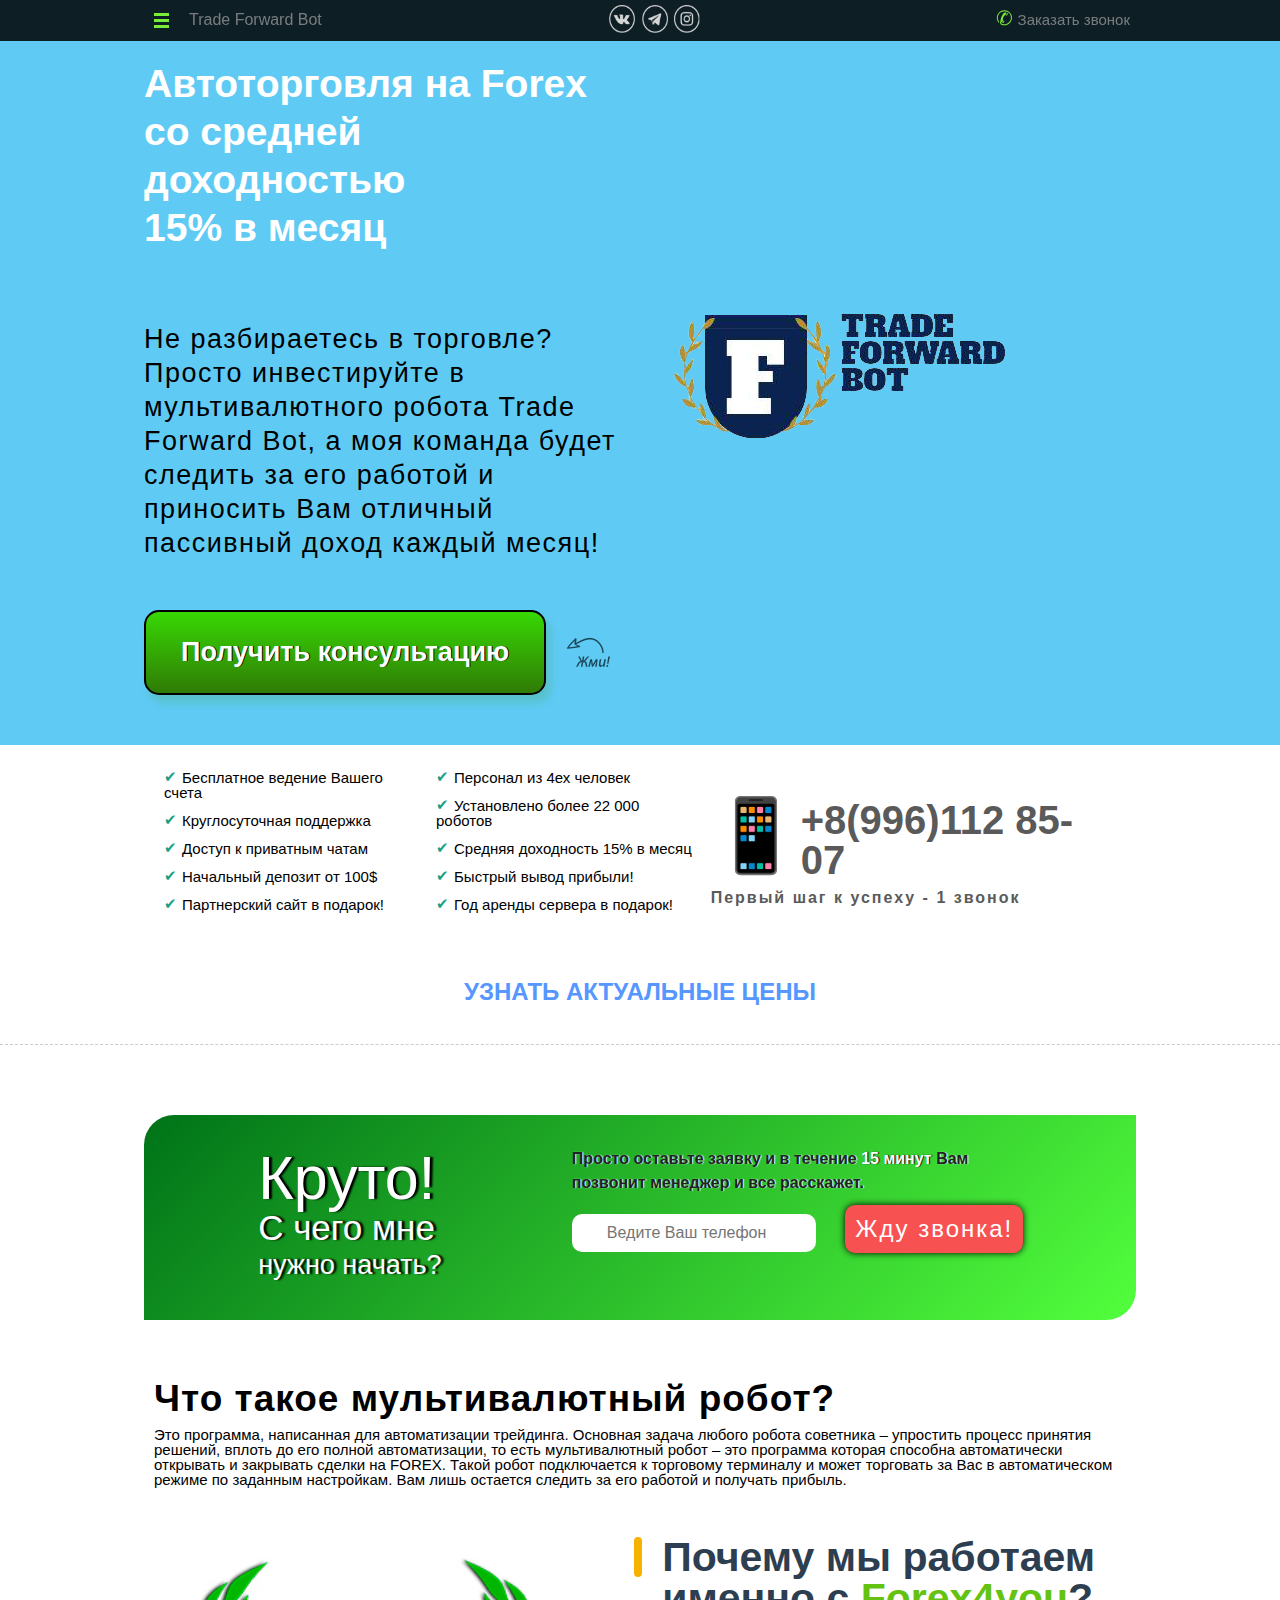
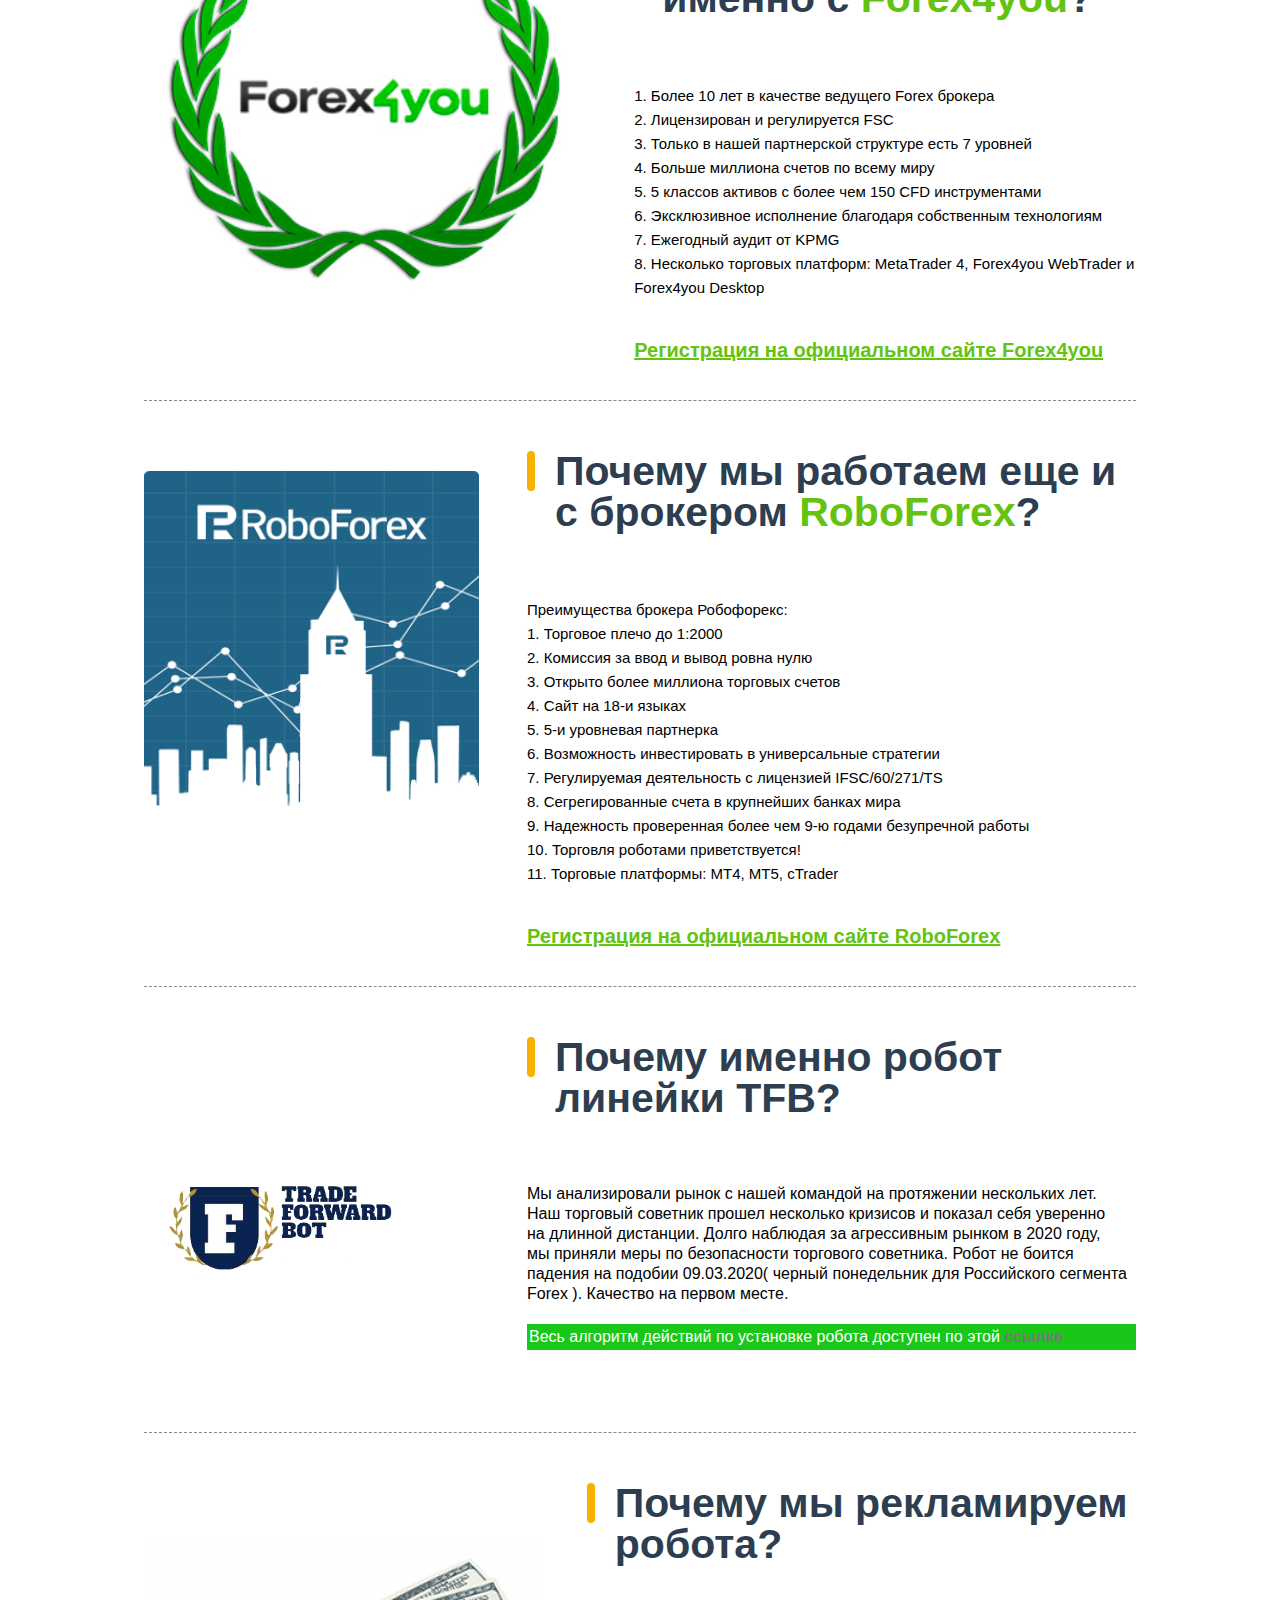
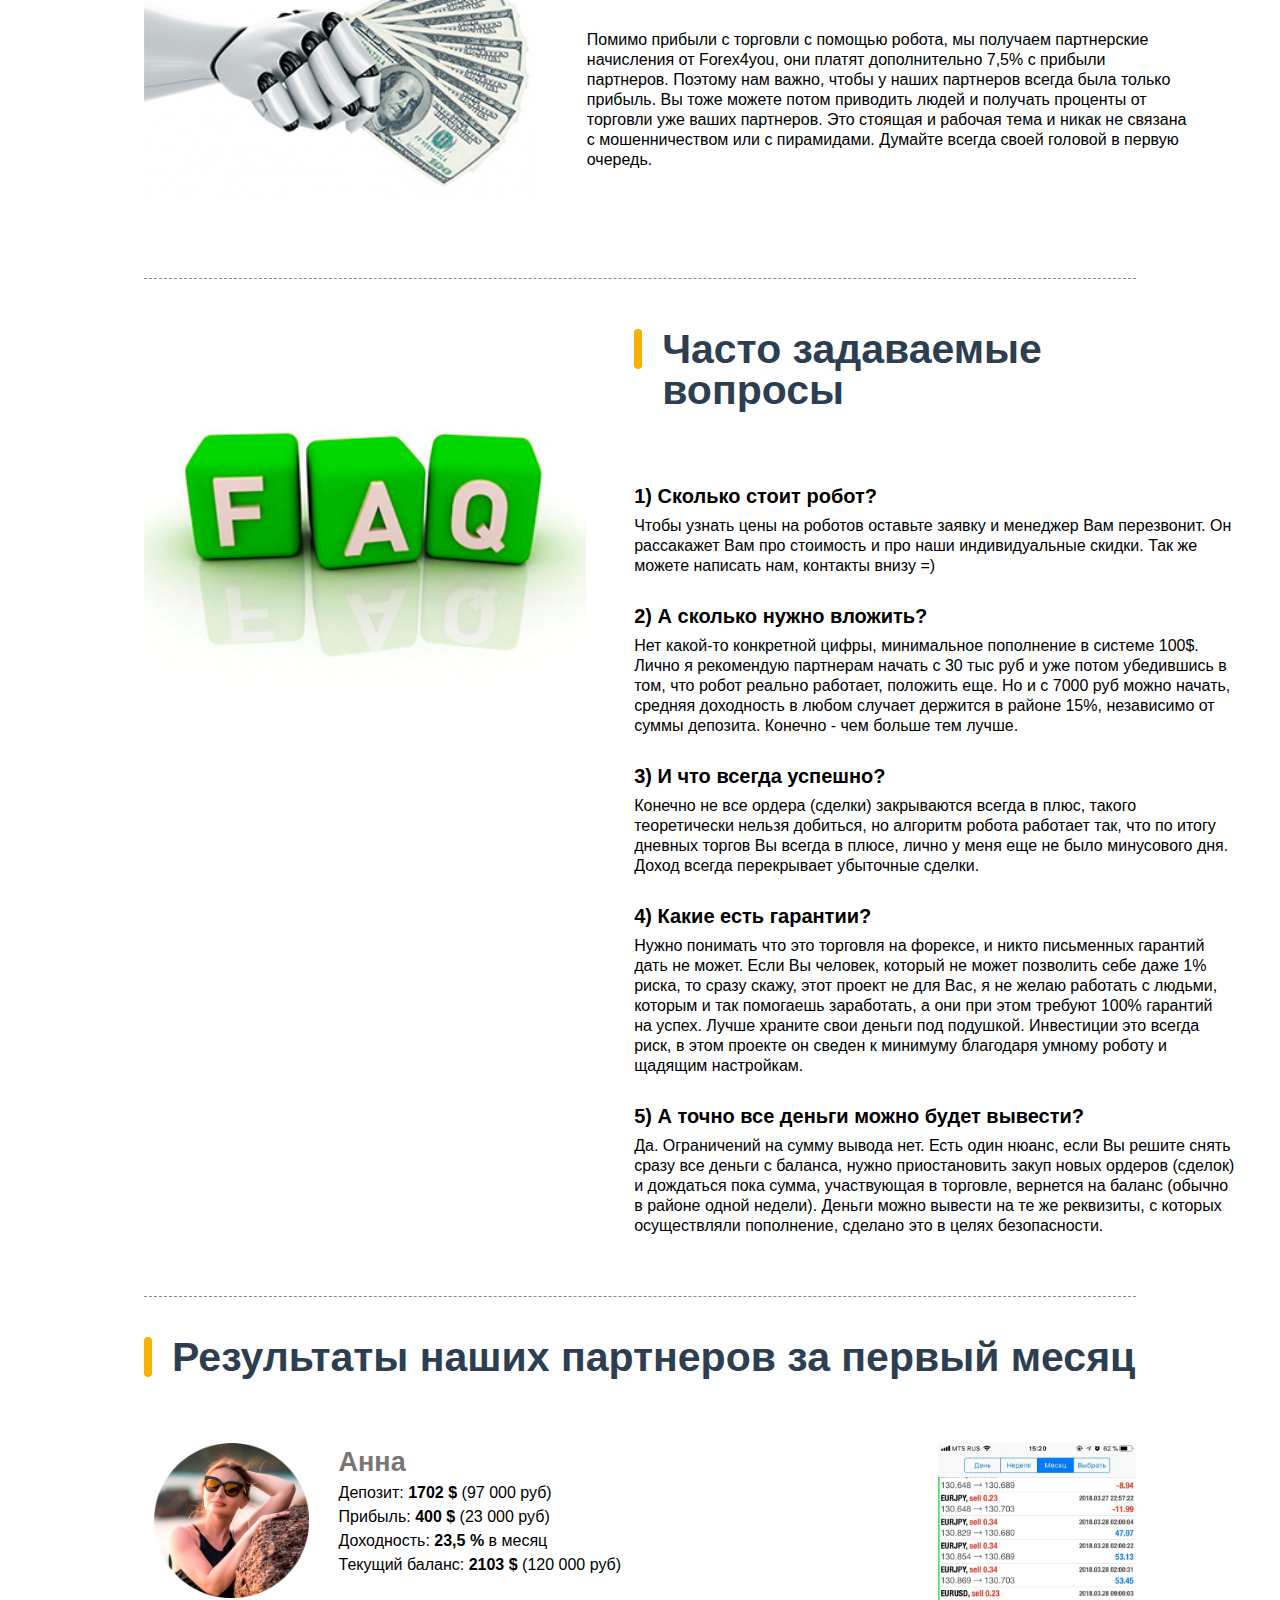
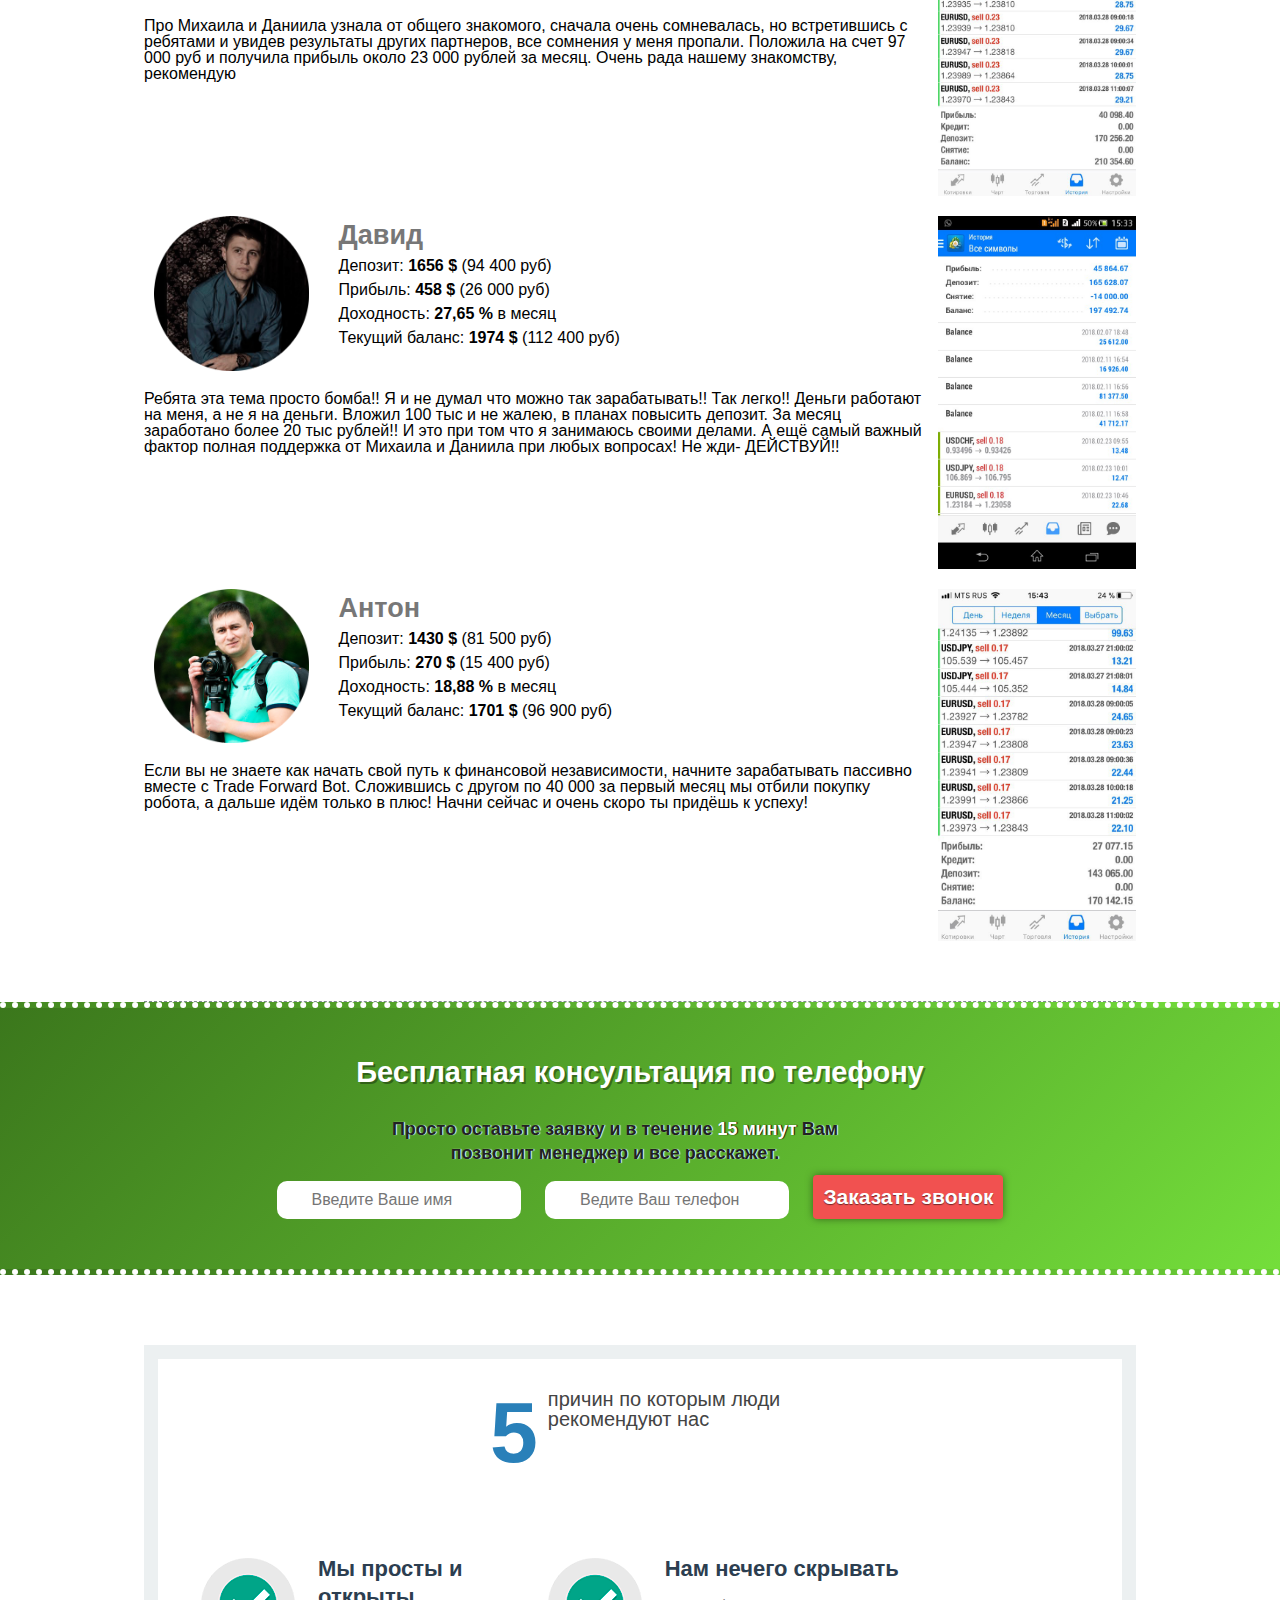
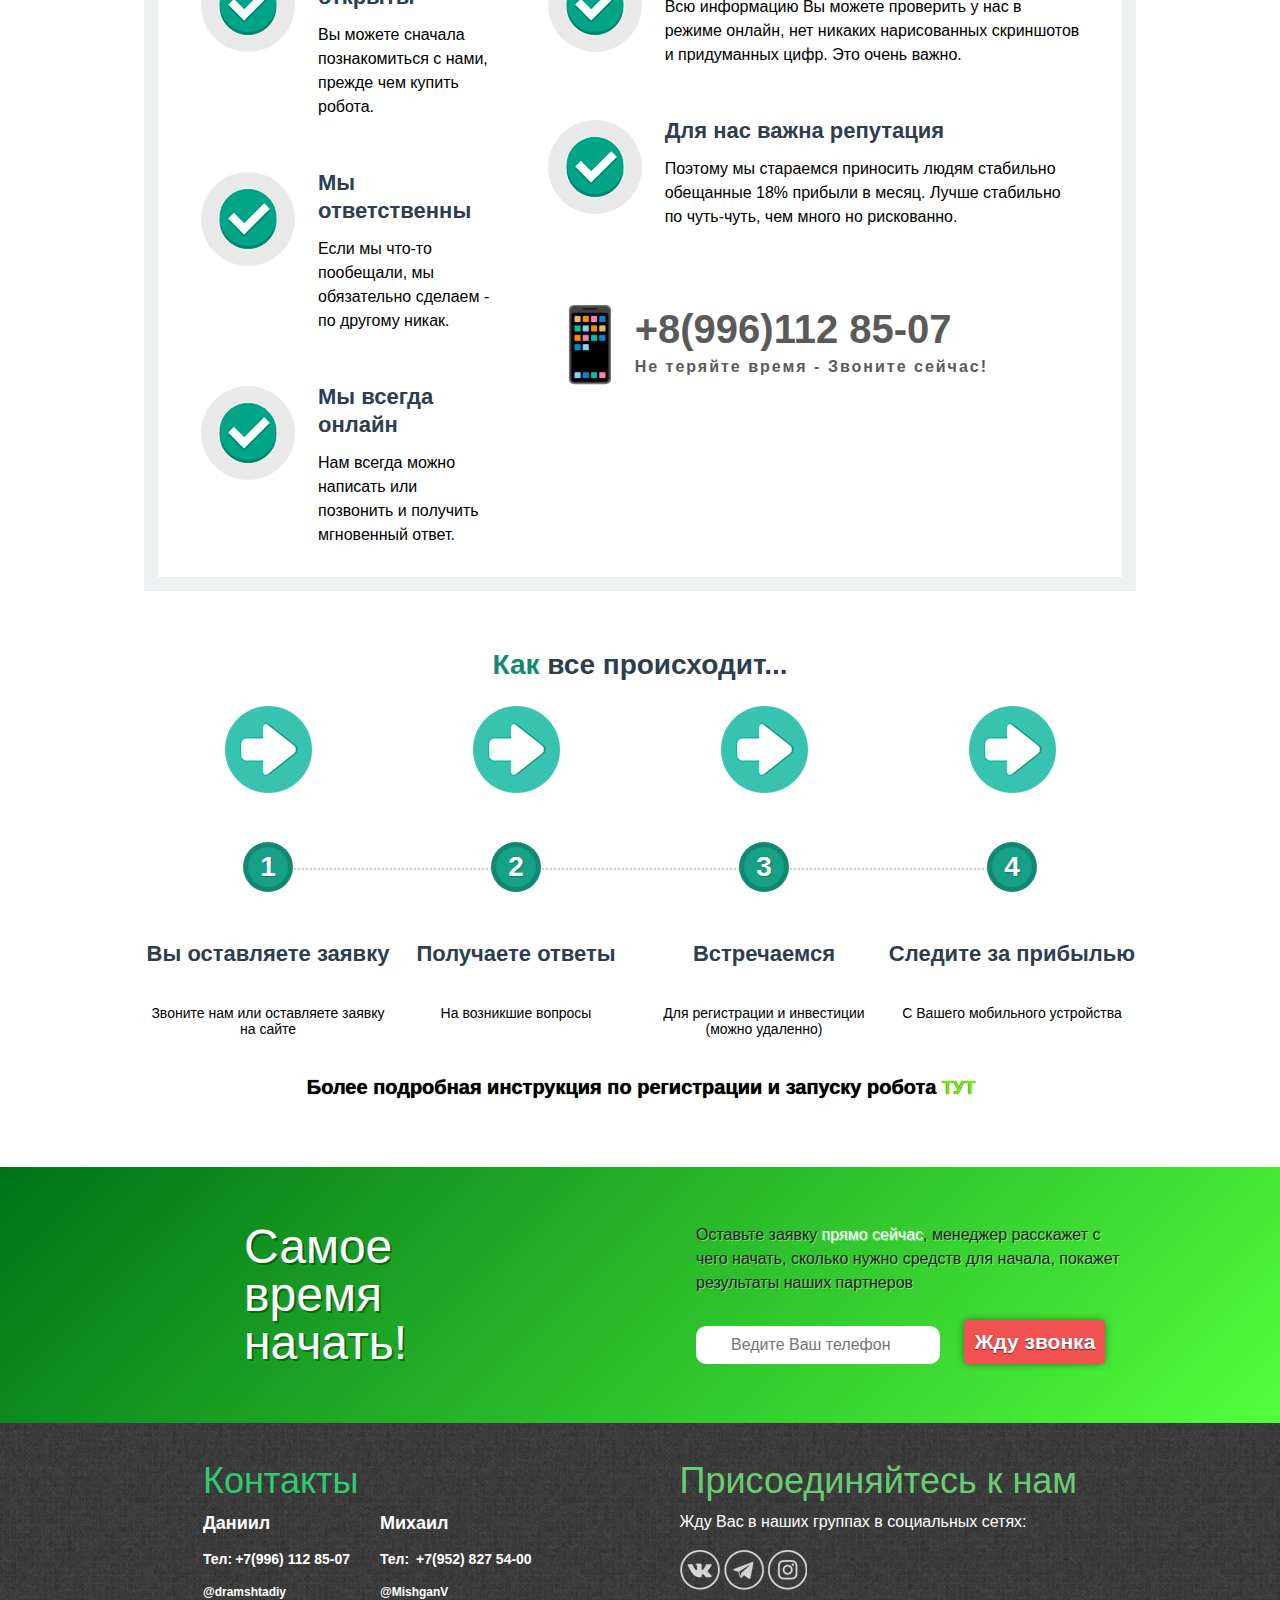
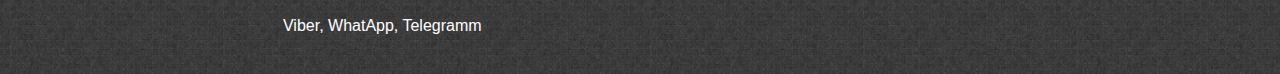
<file: index.html>
<!DOCTYPE html>
<html lang="en">
<head>
	<!-- Yandex.Metrika counter -->
<script type="text/javascript" >
   (function(m,e,t,r,i,k,a){m[i]=m[i]||function(){(m[i].a=m[i].a||[]).push(arguments)};
   m[i].l=1*new Date();k=e.createElement(t),a=e.getElementsByTagName(t)[0],k.async=1,k.src=r,a.parentNode.insertBefore(k,a)})
   (window, document, "script", "https://mc.yandex.ru/metrika/tag.js", "ym");

   ym(64793275, "init", {
        clickmap:true,
        trackLinks:true,
        accurateTrackBounce:true
   });
</script>
<noscript><div><img src="https://mc.yandex.ru/watch/64793275" style="position:absolute; left:-9999px;" alt="" /></div></noscript>
<!-- /Yandex.Metrika counter -->
  <meta charset="UTF-8">
  <meta name="viewport" content="width=device-width, initial-scale=1.0">
  <meta http-equiv="X-UA-Compatible" content="ie=edge">
  <title>Trade Forward Bot  Автоторговля на Forex
со средней доходностью
15% в месяц</title>
	<meta name="keywords" content="Trade Forward Bot, Forex,Автоторговля,инвестируйте,команда,пассивный доход,каждый месяц, работа, робот, деньги, ">
	<meta name="description" content="Автоторговля на Forex со средней доходностью 15% в месяц
	Не разбираетесь в торговле? Просто инвестируйте в мультивалютного робота Trade Forward Bot, а моя команда будет следить за его работой и приносить Вам отличный пассивный доход каждый месяц!">
  <link rel="icon" href="images/icon.png">
  <link rel="stylesheet" href="css/reset.css">
  <link rel="stylesheet" href="css/style.css">
</head>
<body>		
	<header class="header">
		<div class="header__top">
			<div class="wrap">
				<div class="header_top-position">

					<div class="header-menu">
						<div class="header-menu-btn">
							<div></div>
							<div></div>
							<div></div>
						</div>
						<a href="#" class="header__top-title">Trade Forward Bot</a>
						<ul class="header-mune-list">
							<li><a href="#list-menu-1">Что это?</a></li>
							<li><a href="#list-menu-2">Отзывы</a></li>
							<li><a href="#list-menu-3">С чего начать?</a></li>
							<li><a href="#list-menu-4">Заказать звонок</a></li>
							<li><a href="#list-menu-5">Контакты</a></li>
							<li><a href="#list-menu-6">Частые вопросы</a></li>
						</ul>
					</div>





					<div class="header__top-soc">
						<a href="https://vk.com/tradeforwardbot"><img src="images/vk.png" class="img-soc"></a>
						<a href="https://tlgg.ru/TFBinvesting"><img src="images/tg.png" class="img-soc"></a>
						<a href="https://instagram.com/tradeforwardbot?igshid=1tc4a0am86qti"><img src="images/in.png" class="img-soc"></a>
					</div>


					<div class="header__top-call">
						<button class="heade__top-call-btn"><span>Заказать
						звонок</span></button>
					</div>



				</div>
			</div>
		</div>
		<div class="header__center">
			<div class="wrap">
			<div class="header__center-position">
			<div class="header__center-info">
				<h1 class="center-info-title">Автоторговля на Forex<br>
				со средней доходностью <br>15% в месяц</h1>
				<p>Не разбираетесь в торговле? Просто инвестируйте в мультивалютного робота Trade Forward Bot, а моя команда будет следить за его работой и приносить Вам отличный пассивный доход каждый месяц!</p>
				<button class="center-info-btn">Получить консультацию</button>
			</div>
			<div class="header__center-img">
				<img src="images/logo.png">
			</div>
			</div>
		</div>
		</div>


		<div class="header__footer">
			<div class="wrap">
				<div class="header__footer-position">
					<div class="header__footer-top">
					<ul class="header-block">
						<li>Бесплатное ведение Вашего счета</li>
						<li>Круглосуточная поддержка</li>
						<li>Доступ к приватным чатам</li>
						<li>Начальный депозит от 100$</li>
						<li>Партнерский сайт в подарок!</li>
					</ul>
					<ul class="header-block">
						<li>Персонал из 4ех человек</li>
						<li>Установлено более 22 000 роботов</li>
						<li>Средняя доходность 15% в месяц</li>
						<li>Быстрый вывод прибыли!</li>
						<li>Год аренды сервера в подарок!</li>
					</ul>
					<div class="header-phone">
						<a href="tel:+89961128507">+8(996)112 85-07</a>
						<h3>Первый шаг к успеху - 1 звонок</h3>
					</div>
				</div>
					<a href="#" class="header__footer-bottom" >
						<span></span>
						<span></span>
						<span></span>
						<span></span>
						Узнать актуальные цены
					</a>
				</div>
			</div>
		</div>
	</header>


	<section class="section">
		<div class="menu-z">
			<div class="menu-z-block">
				<div class="menu-z-top">
				<div class="menu-z-block-title">Заказать звонок
					<br>
					<span> Наш менеджер свяжется с Вами в ближайшее время</span>
				</div>
				<div class="menu-z-close-btn"></div>
				</div>
				<form class="menu-z-input">
							<!-- Hidden Required Fields -->
						<input type="hidden" name="project_name" value="TFB">
						<input type="hidden" name="admin_email" value="Dramshtadiy1337@gmail.com">
						<input type="hidden" name="form_subject" value="Block Form">
							<!-- END Hidden Required Fields -->

					<input type="text" name="Имя:" placeholder="Как вас зовут?" required>
					
					<input type="text" name="Тел:" placeholder="Ваш номер телефона?" required><br>

					<input type="submit" value="Жду звонка" class="input">
				</form>
			</div>
		</div>
	</section>

	<section class="section">
		<div class="wrap-off">
			<div class="section__phone">
				<div class="section__phone-flex">
				<div class="phone-title">
					<span>Круто!</span>			
			 		<span>С чего мне </span>
			 		<span>нужно начать?</span>
				</div>
				<form class="phone-info" action="mail.php" method="POST">

							<!-- Hidden Required Fields -->
						<input type="hidden" name="project_name" value="TFB">
						<input type="hidden" name="admin_email" value="Dramshtadiy1337@gmail.com">
						<input type="hidden" name="form_subject" value="Block Form">
							<!-- END Hidden Required Fields -->
					<h3 class="phone-text">Просто оставьте заявку и в течение <span>15 минут</span> Вам позвонит менеджер и все расскажет.</h3>
					<input class="phone-input" type="text" name="Тел:" placeholder="Ведите Ваш телефон">
					<button class="phone-btn" type="submit">Жду звонка!</button>
				</form>
				</div>
			</div>
		</div>
			<div class="wrap">
			<div class="section__info">
				<div class="section__info-title" id="list-menu-1">Что такое мультивалютный робот?</div>
				<h6 class="section__info-text">Это программа, написанная для автоматизации трейдинга. Основная задача любого робота советника – упростить процесс принятия решений, вплоть до его полной автоматизации, то есть мультивалютный робот – это программа которая способна автоматически открывать и закрывать сделки на FOREX. Такой робот подключается к торговому терминалу и может торговать за Вас в автоматическом режиме по заданным настройкам. Вам лишь остается следить за его работой и получать прибыль.</h6><!--
				<iframe width="850" height="480" src="https://www.youtube.com/embed/jKC7Uotxjno" frameborder="0" allow="accelerometer; autoplay; encrypted-media; gyroscope; picture-in-picture" allowfullscreen></iframe>-->
			</div>


			<div class="section__inner">
				<div class="section__inner-list">
					<img src="images/list-1.jpg">
					<div class="inner-list-block">
						<div class="list-block-title">Почему мы работаем именно с <a href="https://www.forex4you.ru.com">Forex4you</a>?</div>
						<ul>
							<li>1. Более 10 лет в качестве ведущего Forex брокера</li>
							<li>2. Лицензирован и регулируется FSC</li>
							<li>3. Только в нашей партнерской структуре есть 7 уровней</li>
							<li>4. Больше миллиона счетов по всему миру</li>	
							<li>5. 5 классов активов с более чем 150 CFD инструментами</li>
							<li>6. Эксклюзивное исполнение благодаря собственным технологиям</li>	
							<li>7. Ежегодный аудит от KPMG</li>
							<li>8. Несколько торговых платформ: MetaTrader 4, Forex4you WebTrader и Forex4you Desktop</li>
						</ul>
						<a href="https://www.forex4you.ru.com" class="list-block-btn">Регистрация на официальном сайте Forex4you</a>
					</div>
				</div>

				<div class="section__inner-list">
					<img src="images/list-2.png"> 
					<div class="inner-list-block">
						<div class="list-block-title">Почему мы работаем еще и с брокером  <a href="https://ru.roboforex.org">RoboForex</a>?</div>
						<ul>
							<li>Преимущества брокера Робофорекс:</li>
							<li>1. Торговое плечо до 1:2000</li>
							<li>2. Комиссия за ввод и вывод ровна нулю</li>
							<li>3. Открыто более миллиона торговых счетов</li>
							<li>4. Сайт на 18-и языках</li>	
							<li>5. 5-и уровневая партнерка</li>
							<li>6. Возможность инвестировать в универсальные стратегии</li>	
							<li>7. Регулируемая деятельность с лицензией IFSC/60/271/TS</li>
							<li>8. Сегрегированные счета в крупнейших банках мира</li>
							<li>9. Надежность проверенная более чем 9-ю годами безупречной работы</li>
							<li>10. Торговля роботами приветствуется!</li>
							<li>11. Торговые платформы: MT4, MT5, cTrader</li>
						</ul>
						<a href="https://ru.roboforex.org" class="list-block-btn">Регистрация на официальном сайте RoboForex</a>
					</div>
				</div>

					<div class="section__inner-list3">
					<img src="images/logo.png"> 
					<div class="inner-list-block">
						<div class="list-block-title">Почему именно робот линейки TFB?</div>

						<p>Мы анализировали рынок с нашей командой на протяжении нескольких лет. Наш торговый советник прошел  несколько кризисов и показал себя уверенно на длинной дистанции. Долго наблюдая за агрессивным рынком в 2020 году, мы приняли меры по безопасности торгового советника. Робот не боится падения на подобии 09.03.2020( черный понедельник для Российского сегмента Forex ). Качество на первом месте.</p>
						<div class="list-block-a-btn">Весь алгоритм действий по установке робота доступен по этой <a href="https://vk.com/tradeforwardbot">ссылке</a></div>						
					</div>
				</div>
					<div class="section__inner-list">
					<img src="images/list-4.jpg"> 
					<div class="inner-list-block">
						<div class="list-block-title">Почему мы рекламируем робота?</div>

						<p>Помимо прибыли с торговли с помощью робота, мы получаем партнерские начисления от Forex4you, они платят дополнительно 7,5% с прибыли партнеров. Поэтому нам важно, чтобы у наших  партнеров всегда была только прибыль. Вы тоже можете потом приводить людей и получать проценты от торговли уже ваших партнеров. Это стоящая и рабочая тема и никак не связана с мошенничеством или с пирамидами. Думайте всегда своей головой в первую очередь.</p>	
					</div>
				</div>

									<div class="section__inner-list">
					<img src="images/list-5.png"> 
					<div class="inner-list-block">
						<div class="list-block-title" id="list-menu-6">Часто задаваемые вопросы</div>

						<p><span>1) Сколько стоит робот?</span><br>
						Чтобы узнать цены на роботов оставьте заявку и менеджер Вам перезвонит. Он рассакажет Вам про стоимость и про наши индивидуальные скидки. Так же можете написать нам, контакты внизу =) </p>

						<p><span>2) А сколько нужно вложить?</span><br>Нет какой-то конкретной цифры, минимальное пополнение в системе 100$. Лично я рекомендую партнерам начать с 30 тыс руб и уже потом убедившись в том, что робот реально работает, положить еще. Но и с 7000 руб можно начать, средняя доходность в любом случает держится в районе 15%, независимо от суммы депозита. Конечно - чем больше тем лучше.</p>

						<p><span>3) И что всегда успешно?</span><br>Конечно не все ордера (сделки) закрываются всегда в плюс, такого теоретически нельзя добиться, но алгоритм робота работает так, что по итогу дневных торгов Вы всегда в плюсе, лично у меня еще не было минусового дня. Доход всегда перекрывает убыточные сделки.</p>

						<p><span>4) Какие есть гарантии?</span><br>Нужно понимать что это торговля на форексе, и никто письменных гарантий дать не может. Если Вы человек, который не может позволить себе даже 1% риска, то сразу скажу, этот проект не для Вас, я не желаю работать с людьми, которым и так помогаешь заработать, а они при этом требуют 100% гарантий на успех. Лучше храните свои деньги под подушкой. Инвестиции это всегда риск, в этом проекте он сведен к минимуму благодаря умному роботу и щадящим настройкам.</p>

						<p><span>5) А точно все деньги можно будет вывести?</span><br>Да. Ограничений на сумму вывода нет. Есть один нюанс, если Вы решите снять сразу все деньги с баланса, нужно приостановить закуп новых ордеров (сделок) и дождаться пока сумма, участвующая в торговле, вернется на баланс (обычно в районе одной недели). Деньги можно вывести на те же реквизиты, с которых осуществляли пополнение, сделано это в целях безопасности.</p>					
					</div>
				</div>
			</div>

			<div class="reviews">
				<div class="reviews-title" id="list-menu-2">Результаты наших партнеров за первый месяц</div>
				<div class="reviews-block">
					<div class="reviews-blovk-img-flex">
					<div class="reviews-block-flex">
					<img src="images/avakamila.png">
					<div class="reviews-info">
						<div class="reviews-info-name">Анна</div>
						<div class="reviews-info-d">Депозит: 
						<b>1702 $</b> (97 000 руб)</div>
						<div class="reviews-info-d">Прибыль:
						<b>400 $ </b>(23 000 руб)</div>
						<div class="reviews-info-d">Доходность: 
						<b>23,5 %</b> в месяц</div>
						<div class="reviews-info-d">Текущий баланс: 
						<b>2103 $ </b>(120 000 руб)
						</div>
					</div>
					</div>
					<div class="reviews-info-text">Про Михаила и Даниила узнала от общего знакомого, сначала очень сомневалась, но встретившись с ребятами и увидев результаты других партнеров, все сомнения у меня пропали. Положила на счет 97 000 руб и получила прибыль около 23 000 рублей за месяц. Очень рада нашему знакомству, рекомендую</div>
					</div>
					<img src="images/1.jpg">
				</div>

				<div class="reviews-block">
					<div class="reviews-blovk-img-flex">
					<div class="reviews-block-flex">
					<img src="images/222.png">
					<div class="reviews-info">
						<div class="reviews-info-name">Давид</div>
						<div class="reviews-info-d">Депозит: 
						<b>1656 $</b> (94 400 руб)</div>
						<div class="reviews-info-d">Прибыль:
						<b>458 $ </b>(26 000 руб)</div>
						<div class="reviews-info-d">Доходность: 
						<b>27,65 %</b> в месяц</div>
						<div class="reviews-info-d">Текущий баланс: 
						<b>1974 $ </b>(112 400 руб)
						</div>
					</div>
					</div>
					<div class="reviews-info-text">Ребята эта тема просто бомба!! Я и не думал что можно так зарабатывать!! Так легко!! Деньги работают на меня, а не я на деньги. Вложил 100 тыс и не жалею, в планах повысить депозит. За месяц заработано более 20 тыс рублей!! И это при том что я занимаюсь своими делами. А ещё самый важный фактор полная поддержка от Михаила и Даниила при любых вопросах! Не жди- ДЕЙСТВУЙ!!</div>
					</div>
					<img src="images/2.jpg">
				</div>

				<div class="reviews-block">
					<div class="reviews-blovk-img-flex">
					<div class="reviews-block-flex">
					<img src="images/333.png">
					<div class="reviews-info">
						<div class="reviews-info-name">Антон</div>
						<div class="reviews-info-d">Депозит: 
						<b>1430 $</b> (81 500 руб)</div>
						<div class="reviews-info-d">Прибыль:
						<b>270 $ </b>(15 400 руб)</div>
						<div class="reviews-info-d">Доходность: 
						<b>18,88 %</b> в месяц</div>
						<div class="reviews-info-d">Текущий баланс: 
						<b>1701 $ </b>(96 900 руб)
						</div>
					</div>
					</div>
					<div class="reviews-info-text">Если вы не знаете как начать свой путь к финансовой независимости, начните зарабатывать пассивно вместе с Trade Forward Bot. Сложившись с другом по 40 000 за первый месяц мы отбили покупку робота, а дальше идём только в плюс! Начни сейчас и очень скоро ты придёшь к успеху!</div>
					</div>
					<img src="images/3.jpg">
				</div>

			</div>
<!--
			<div class="reviews-video">
				<div class="reviews-title">Видеоотзывы партнеров</div>
				<div class="reviews-video-vid">
					<iframe src="https://vk.com/video_ext.php?oid=2440539&id=456239064&hash=57c25bac60552665" width="290" height="170" frameborder="0" allowfullscreen></iframe>
					<iframe src="https://vk.com/video_ext.php?oid=2440539&id=456239069&hash=b586db286269b0ba" width="290" height="170" frameborder="0" allowfullscreen></iframe>
					<iframe src="https://vk.com/video_ext.php?oid=2440539&id=456239087&hash=0154a3260fc34cf8" width="290" height="170" frameborder="0" allowfullscreen></iframe>
				</div>
			</div>-->
		</div>
	</section>




	<section class="section">
		<div class="section__items-bg">
			<h3 class="section__items-title">Бесплатная консультация по телефону</h3>
			<h3 class="phone-text-center">Просто оставьте заявку и в течение <span>15 минут</span> Вам позвонит менеджер и все расскажет.</h3>
			<form class="section__items-input" action="mail.php" method="POST">

											<!-- Hidden Required Fields -->
						<input type="hidden" name="project_name" value="TFB">
						<input type="hidden" name="admin_email" value="Dramshtadiy1337@gmail.com">
						<input type="hidden" name="form_subject" value="Block Form">
							<!-- END Hidden Required Fields -->
			<input class="phone-input center" type="text" name="Имя:" placeholder="Введите Ваше имя" required>
			<input class="phone-input center" type="text" name="Тел:" placeholder="Ведите Ваш телефон" required>
			<button class="section__items-input-btn" type="submit">Заказать звонок</button>
			</form>
		</div>
	</section>

	<section class="section">
		<div class="wrap">
			<div class="advantages">
				<div class="advantages-title"><span>5</span>причин по которым люди рекомендуют нас</div>

				<div class="advantages-block">

					<div class="advantages-block-left">
						<div class="advantages-list">
							<img src="images/tick.png">
							<div class="advantages-list-br">
							<b>Мы просты и открыты</b>
							<p>
							Вы можете сначала познакомиться с нами, прежде чем купить робота.
							</p>
							</div>
						</div>
						<div class="advantages-list">
							<img src="images/tick.png">
							<div class="advantages-list-br">
							<b>Мы ответственны</b>
							<p>
								Если мы что-то пообещали, мы обязательно сделаем - по другому никак.
							</p>
							</div>
						</div>
						<div class="advantages-list">
							<img src="images/tick.png">
							<div class="advantages-list-br">
							<b>Мы всегда онлайн</b>
							<p>
								
								Нам всегда можно написать или позвонить и получить мгновенный ответ.
							</p>
						</div>
						</div>
					</div>

					<div class="advantages-block-right">
						<div class="advantages-list">
							<img src="images/tick.png">
							<div class="advantages-list-br">
							<b>Нам нечего скрывать</b>
							<p>
								
								Всю информацию Вы можете проверить у нас в режиме онлайн, нет никаких нарисованных скриншотов и придуманных цифр. Это очень важно.
							</p>
						</div>
						</div>
						<div class="advantages-list">
							<img src="images/tick.png">
							<div class="advantages-list-br">
							<b>Для нас важна репутация</b>
							<p>
								
								Поэтому мы стараемся приносить людям стабильно обещанные 18% прибыли в месяц. Лучше стабильно по чуть-чуть, чем много но рискованно.
								</p>
						</div>
						</div>

					<div class="header-phone content-phone">
						<a href="tel:+89961128507">+8(996)112 85-07</a>
						<h3>Не теряйте время - Звоните сейчас!</h3>
					</div>
					</div>

				</div>
			</div>

			<div class="info-zaka">
				<div class="info-zaka-title" id="list-menu-3"><span>Как</span> все происходит...</div>
				<div class="info-zaka-block">
					<div class="how-work">
						
					</div>
					<div class="info-zaka-block-list">
						<img src="images/strel.png">
						<div class="info-zaka-block-title-inf">1</div>
						<div class="info-zaka-block-list-div">
						<h3 class="info-zaka-block-title">Вы оставляете заявку</h3>
						<h5 class="info-zaka-block-text">Звоните нам или оставляете заявку на сайте</h5>
						</div>
					</div>
					<div class="info-zaka-block-list">
						<img src="images/strel.png">
						<div class="info-zaka-block-title-inf">2</div>
						<div class="info-zaka-block-list-div">
						<h3 class="info-zaka-block-title">Получаете ответы</h3>
						<h5 class="info-zaka-block-text">На возникшие вопросы</h5>
						</div>
					</div>
					<div class="info-zaka-block-list">
						<img src="images/strel.png">
						<div class="info-zaka-block-title-inf">3</div>
						<div class="info-zaka-block-list-div">
						<h3 class="info-zaka-block-title">Встречаемся</h3>
						<h5 class="info-zaka-block-text">Для регистрации и инвестиции (можно удаленно)</h5>
					</div></div>
					<div class="info-zaka-block-list">
						<img src="images/strel.png">
						<div class="info-zaka-block-title-inf">4</div>
						<div class="info-zaka-block-list-div">
						<h3 class="info-zaka-block-title">Следите за прибылью</h3>
						<h5 class="info-zaka-block-text">С Вашего мобильного устройства</h5>
					</div></div>
				</div>
				<a href="https://vk.com/tradeforwardbot" class="info-zaka-text-a">
					<b>Более подробная инструкция по регистрации и запуску робота </b>ТУТ
				</a>
			</div>
		</div>
	</section>

	<section class="phone-zaka">
		<div class="phone-zaka-bg">
			<div class="wrap-off">
				<div class="phone-zaka-block">
					<div class="phone-zaka-block-title" id="list-menu-4">
					Самое время начать!</div>
					<div class="phone-zaka-block-iput">
						<div class="phone-zaka-block-iput-info">Оставьте заявку <span>прямо сейчас</span>, менеджер  расскажет с чего начать, сколько нужно средств для начала, покажет результаты наших партнеров</div>
						<form class="phone-zaka-block-iput-button" action="mail.php" method="POST">
								<!-- Hidden Required Fields -->
						<input type="hidden" name="project_name" value="TFB">
						<input type="hidden" name="admin_email" value="Dramshtadiy1337@gmail.com">
						<input type="hidden" name="form_subject" value="Block Form">
							<!-- END Hidden Required Fields -->
							<input class="phone-input center" type="text" name="Тел:" placeholder="Ведите Ваш телефон" required>
							<button class="section__items-input-btn" type="submit">Жду звонка</button>
						</form>
					</div>
				</div>
			</div>
		</div>
	</section>

	<footer class="footer">
		<div class="footer-bg">
			<div class="wrap">
				<div class="footer-block">
					<div class="footer-block-phone">
						<div class="footer-block-phone-title" id="list-menu-5">Контакты</div>
						<div class="footer-block-phone-block">
							<div class="block-footer-block">
								<h2>Даниил</h2>
							<h3>Тел:<a href="tel:+79961128507">+7(996) 112 85-07</a></h3>
								<p>@dramshtadiy </p>
							</div>
							<div class="block-footer-block">
								<h2>Михаил</h2>
								<h3>Тел: <a href="+79528275400">+7(952) 827 54-00</a></h3>
								<p> @MishganV </p>
							</div>

						</div>


						<div class="footer-block-phone-div">Viber, WhatApp, Telegramm</div>
					</div>
					<div class="footer-block-soc">
						<div class="footer-block-soc-title">Присоединяйтесь к нам</div>
						<div class="footer-block-soc-info">Жду Вас в наших группах в социальных сетях:</div>
					<div class="footer-block-soc-soc">
						<a href="https://vk.com/tradeforwardbot"><img src="images/vk.png" class="img-soc-f"></a>
						<a href="https://tlgg.ru/TFBinvesting"><img src="images/tg.png" class="img-soc-f"></a>
						<a href="https://instagram.com/tradeforwardbot?igshid=1tc4a0am86qti"><img src="images/in.png" class="img-soc-f"></a>
					</div>
					</div>
				</div>
			</div>
		</div>
	</footer>



  <script src="https://ajax.googleapis.com/ajax/libs/jquery/3.5.1/jquery.min.js"></script>
   <script src="js/main-js.js"></script>
   <script src="js/script.js"></script>
  <script src="js/main.js"></script>
</body>
</html>
</file>
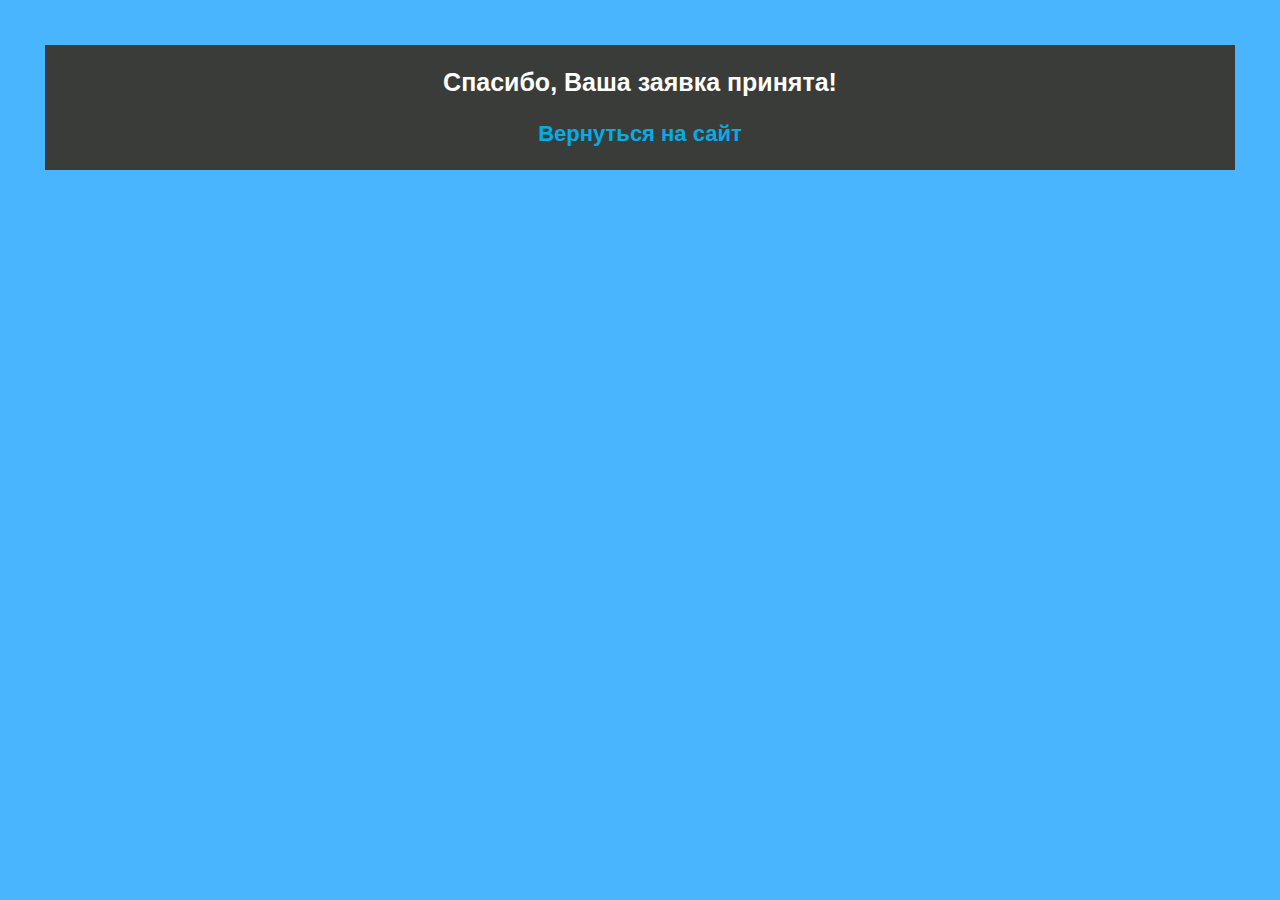
<file: thank-you.html>
<!DOCTYPE html>
<html lang="ru">
  <head>
    <meta charset="utf-8">
    <meta http-equiv="X-UA-Compatible" content="IE=edge">
    <meta name="viewport" content="width=device-width, initial-scale=1">
    <!-- The above 3 meta tags *must* come first in the head; any other head content must come *after* these tags -->
    <meta name="description" content="">
    <meta name="author" content="">
    <link rel="icon" href="images/icon.png">
    <link rel="stylesheet" href="css/reset.css">
    <link rel="stylesheet" href="css/style.css">
    <title>Отправка формы на почту TFB </title>

  </head>

  <body>
    <div class="bg-form">

      <div class="form-block">
        <p>Спасибо, Ваша заявка принята!</p>
        <br>
        <a href="index.html">Вернуться на сайт</a>
      </div> 
    </div>



    <script src="https://ajax.googleapis.com/ajax/libs/jquery/1.11.3/jquery.min.js"></script>
  </body>
</html>
</file>
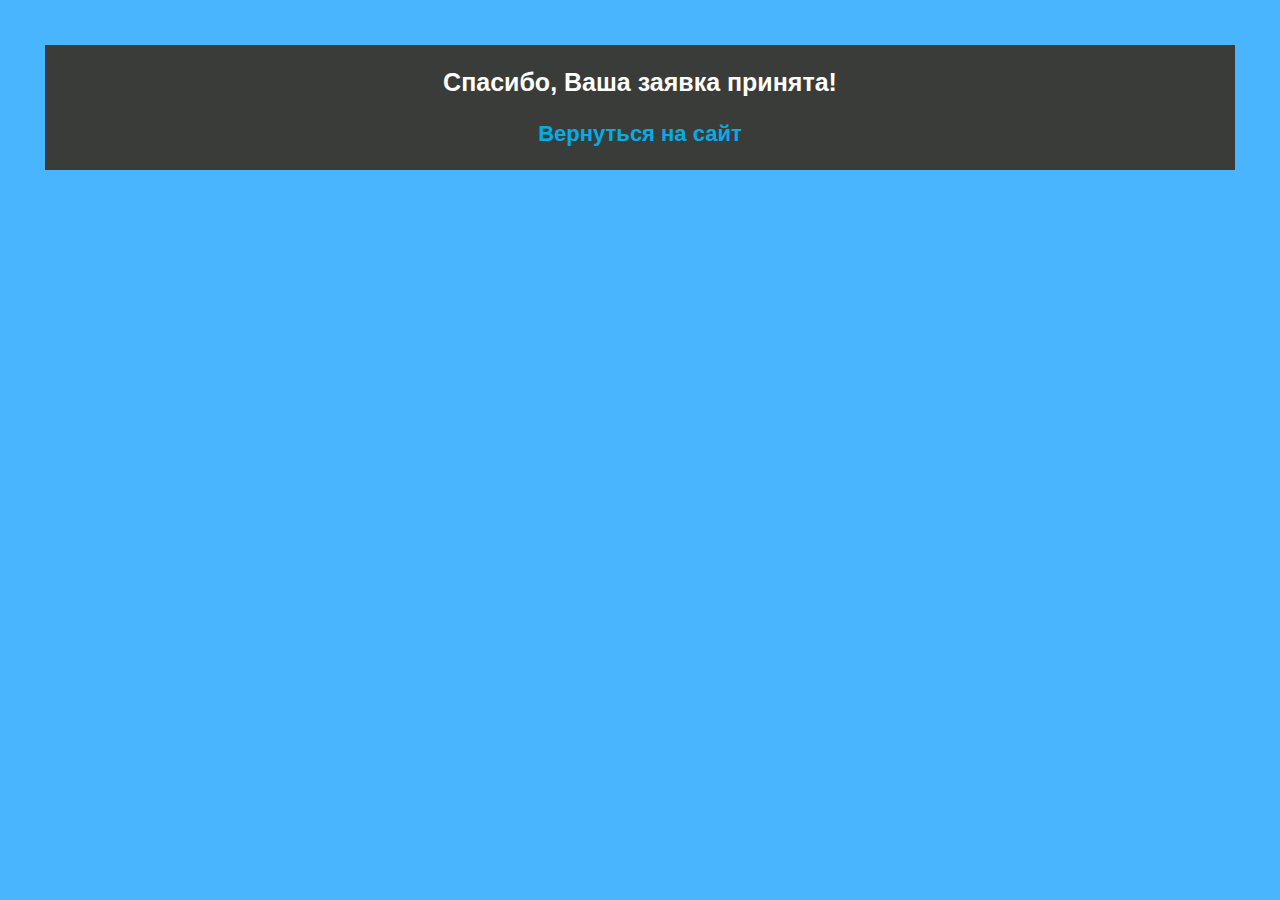
<file: thank.html>
<!DOCTYPE html>
<html lang="ru">
  <head>
    <meta charset="utf-8">
    <meta http-equiv="X-UA-Compatible" content="IE=edge">
    <meta name="viewport" content="width=device-width, initial-scale=1">
    <meta name="description" content="">
    <meta name="author" content="">
    <link rel="icon" href="images/icon.png">
    <link rel="stylesheet" href="css/reset.css">
    <link rel="stylesheet" href="css/style.css">
    <title>Отправка формы на почту TFB </title>

  </head>

  <body>
    <div class="bg-form">

      <div class="form-block">
        <p>Спасибо, Ваша заявка принята!</p>
        <br>
        <a href="index.html">Вернуться на сайт</a>
      </div> 
    </div>



    <script src="https://ajax.googleapis.com/ajax/libs/jquery/1.11.3/jquery.min.js"></script>
  </body>
</html>
</file>
<file: css/style.css>
*{
	box-sizing: border-box;
}

body{
	font-family: 'Roboto', sans-serif;

}
ul{
	list-style: none;
}

.img-soc:hover{
	transform: rotate(360deg);
	transition: all 2s;
}

.img-soc-f:hover{
	transform: rotate(360deg);
	transition: all 2s;	
}


.wrap{
	width: 100%;
	max-width: 80%;
	margin:0 auto;
	padding: 0 1em;
}

.wrap-off{
	width: 100%;
	max-width: 80%;
	margin:0 auto;
	padding: 0 1em;
}

.header__top{
	background-color: rgb(0,0,0, .85);
	width: 100%;
	z-index: 3;
	position: fixed;
}


.header_top-position{
	display: flex;
	justify-content: space-between;
}
.header-menu{
	display: flex;

}

.header-menu-btn{
	margin-right: 10px;
	cursor: pointer;
	padding: 10px;
}

.header-menu-btn div{
	width: 15px;
	height: 3px;
	background-color:#7BEB39;
	margin: 3px 0; 

}
.header__top-title{
	color: rgb(148,148,148, .8);
	text-decoration: none;
	font-size: calc(13px + 3 *(100vw/1280));
	line-height: 28px;
	margin-top: 6px;

}


.header-menu:hover  .header__top-title{
	color: #fff;
	text-shadow: 0 0 1px   #fff;
}

.header-menu:hover .header-menu-btn{
	background-color: #7BEB39;
}

.header-menu:hover .header-menu-btn div{
	background-color: #fff;
}

.header-menu:hover .header-mune-list{
	display: block;
}

.header-mune-list{
	position: absolute;
    top: 100%;
    background: #fff;
    padding: 1em;
    border-top: 5px solid #7ae939;
    font: 95%/2.0 Play, Arial;
    white-space: nowrap;
    box-shadow: 0 3px 5px rgba(0,0,0,.4);
    border-radius: 0 0 .2em .2em;
    display: none;
}

.header-mune-list a{
	color: #2980b9;
    padding: 0 1.5em;
    text-decoration: none;
}

.header-mune-list a:hover{
	color: #000;
    text-decoration:underline ;
}

.header__top-soc{
	margin-top: 5px;
}

.img-soc{
	width: 28px;
	height: 28px;
	background-repeat: no-repeat;
	padding-right: 2px;
}

.header__top-call{
	margin-top: 5px;
}

.heade__top-call-btn{
	background-color: rgb(0,0,0, 0);
	border:none;
	outline: transparent;


}
.heade__top-call-btn span{
	cursor: pointer;
	outline: transparent;
	color: rgb(148,148,148, .8);
	font-size: calc(12px + 3 *(100vw/1280));
	line-height: 28px;
}

.heade__top-call-btn:before{
	content: '\2706';
	color: #7ae939;
	font-size: 20px;
	padding-right: 5px;
	font-family: icons;

}

.heade__top-call-btn span:hover{
	color:#fff;
	text-shadow: 0 0 1px   #fff;
}
.header__center-img img{

	background-size: cover;
	background-repeat: no-repeat;
}

.header__center{
	background-color: #5fcbf5;
}

.header__center-position{
	display: flex;
	justify-content: space-around;
}

.header__center-info{
	padding: 50px 20px 40px 0;
}


.center-info-title{
	font-size: calc(34px + 5 *(100vw/1280));
	line-height: 48px;
	color: #fff;
	margin:10px 0 70px;

}

.header__center-info p{
	font-size: calc(22px + 5 *(100vw/1280));
	line-height: 34px;
	font-weight: 400;
	color: #000;
	margin:10px 0 50px;
	letter-spacing: 1.5px;
}


.center-info-btn{
	background: -webkit-linear-gradient(top, #38d804, #2f7b05);
	padding: 25px 35px;
	color: #fff;
	text-shadow: 1px 0 0 #000;
	font-size: calc(22px + 5 *(100vw/1280));
	font-weight: 600;
	cursor: pointer;
	border: 2px solid #000;	
	border-radius: 15px;	
	box-shadow: 5px  8px 8px rgb(58,154,28, .2);
	margin-bottom: 10px;
	position: relative;
	outline: transparent;
}

.center-info-btn:after{
	content: "";
	position: absolute;
	background-image: url(../images/jmi.png);
	background-repeat: no-repeat;
    left: 100%;
    top: 50%;
    margin: -16px 0 0 .8em;
	width: 46px;
	height: 32px;
	cursor: default;
}

.center-info-btn:hover{
	background: -webkit-linear-gradient(top, rgb(86,255,0), rgb(19,130,0));
}

.header__center-img{
	margin:auto 0;
}

.header__footer{
	padding: 25px;
}

.header__footer-position{
	display: block;
}


.header__footer-top{
	display: flex;
	justify-content: space-between;
}

.header-block li{
	margin-bottom: 13px;
	font-size: calc(12px + 3 *(100vw/1280));
	padding-right: 12px;
}

.header-block li:before{
	content: "\2714";
    font-family: icons;
    color: #16a085;
    margin-right: 5px;
    text-shadow: 2px 2px 0 #fff;
    float: left;
}
.header-phone{
	margin-top: 30px;
}
.header-phone a{
	text-decoration: none;
	color: #5a5a5a;
	font-size:40px;
	font-weight: 600;
}

.header-phone a:before{
	font-family: icons;
    content: "📱";
    font-size: 180%;
    float: left;
    color: rgb(98, 156, 68);
}

.header-phone h3{
	margin-top: 10px;
	color: #5a5a5a;
	letter-spacing: 2px;

}

.header__footer{
	border-bottom: 1px dashed #ccc;
}

.header__footer-bottom{
	text-transform: uppercase;
	display: table;	
	margin: 40px auto 0;
	text-align: center;
	text-decoration: none;
	color: #5596FF;
	font-weight: 600;
	font-size: 24px;
	padding: 15px 25px;
	position: relative;
	overflow: hidden;
}

.header__footer-bottom:hover{
	border:2px solid #2196f3;
	background-color: rgb(82,150,255, .9);
	color: #fff;
	transition-delay: 1s;

}

a span{
	position: absolute;
	display: block;
}

a span:nth-child(1){
	top: 0;
	left: -100%;
	width: 100%;
	height: 2px;
	background:linear-gradient(90deg, transparent,#2196f3);
}

a:hover span:nth-child(1){
	left: 100%;
	transition: 1s;
}


a span:nth-child(3){
	bottom: 0;
	right: -100%;
	width: 100%;
	height: 2px;
	background:linear-gradient(270deg, transparent,#2196f3);
}

a:hover span:nth-child(3){
	right:  100%;
	transition: 1s;
	transition-delay: 0.5s
}

a span:nth-child(2){
	top: -100%;
	right: 0;
	width: 2px;
	height: 100%;
	background:linear-gradient(180deg, transparent,#2196f3);
}

a:hover span:nth-child(2){
	top: 100%;
	transition: 1s;
	transition-delay: 0.25s
}


a span:nth-child(4){
	bottom: -100%;
	left: 0;
	width: 2px;
	height: 100%;
	background:linear-gradient(360deg, transparent,#2196f3);
}

a:hover span:nth-child(4){
	bottom: 100%;
	transition: 1s;
	transition-delay: 0.75s
}



.section__phone{
	margin-top: 70px;
	margin-bottom: 60px;
	background: linear-gradient(135deg, #007318 0%,#52ff3c 100%);
	padding: 32px 24px;
	border-radius: 30px 0 30px 0;

}
.section__phone-flex{
	display: flex;
	justify-content: space-around;
}
.phone-title{
	padding: 0 50px 10px 50px;
	
}

.phone-title span{
	display: table;
	color: #fff;
	text-shadow: 3px 0 2px #000;

}
.phone-title span:nth-child(1){
	font-size: calc(56px + 5*(100vw/1280));
	line-height: 62px;
}

.phone-title span:nth-child(2){
	font-size: calc(30px + 5*(100vw/1280));
	line-height: 38px;
	padding-bottom: 5px;
}

.phone-title span:nth-child(3){
	font-size: calc(22px + 5*(100vw/1280));
	line-height: 26px;
}



.phone-text{
	font-size: 16px;
	line-height: 24px;
	color: #222;
	text-shadow: 1px 0 1px #fff;
	margin-bottom: 10px;
	padding-right: 50px;
	width: 500px;
}

.phone-text span{
	color: #fff;
	text-shadow: 1px 0 1px #000;
}

.phone-input{
	padding: 10px 2px 10px 35px;
	font-size: 16px;
	outline: transparent;
	border-radius: 10px;
	border:none;
}

.phone-btn{
	margin-left: 25px;
	border:none;
	color: #fff;
	font-size: 24px;
	padding: 10px;
	background-color: #F75152;
	box-shadow: 0 0 7px #000;
	border-radius: 10px;
	outline: transparent;
	cursor: pointer;
	letter-spacing: 2px;
}


.section__info-title{
	font-size: calc(32px + 5*(100vw/1280));
	font-weight: 600;
	margin-bottom: 10px;
	letter-spacing: 1px;
	padding: 0 10px;
}

.section__info-text{
	padding: 0 10px;
	font-size: calc(10px + 5*(100vw/1280));
	font-weight: 400;
	margin-bottom: 25px;
}

.section__inner-list{
	display: flex;
	padding-bottom: 40px;
	border-bottom: 1px dashed #7f8c8d;
	margin-top: 50px;
}



.section__inner-list img{
	margin-top: 20px;
	background-repeat: no-repeat;
	background-size: cover;
	width: 50%;
	height: 335px;
}

.inner-list-block{
	margin-left: 48px;
}

.list-block-title{
	font-size: calc(36px + 5 *(100vw/1280));
	color: #2c3e50;
    position: relative;
    margin-bottom: 65px;
    padding-left: 28px;
    font-weight: 600;
}

.list-block-title a{
	text-decoration: none;
	color: #63C310;
}

.list-block-title:before{
	content: "";
	position: absolute;
	width: 8px;
	height: 40px;
	left: 0;
    top: 0;
	background-color:#F7B200 ;
	border-radius: 5px;
   
}

.inner-list-block li{
	font-size: calc(10px + 5 *(100vw/1280));
	line-height: 24px;
}
.inner-list-block ul{
	margin-bottom: 40px;
}

.list-block-btn{
	font-size: calc(18px + 2 *(100vw/1280));
	color: #63C310;
	font-weight: 600;
}

.section__inner-list3{
	display: flex;
	padding-bottom: 40px;
	border-bottom: 1px dashed #7f8c8d;
	margin-top: 50px;
}


.section__inner-list3 img{
	margin-top: 20px;
	background-repeat: no-repeat;
	background-size: cover;
	width: 335px;

}


.inner-list-block p{
	width: 600px;
	margin-bottom: 20px;
	line-height: 20px;
}

.list-block-a-btn{
	background-color:#18C718;
	padding: 5px 2px;
	color: #fff;
}

.list-block-a-btn a{
	font-weight: bold;
    color: #777777;
	text-decoration: none;
}


.inner-list-block span{
	font-size: calc(18px + 2 *(100vw/1280));
	font-weight: 600;
	line-height: 40px;
}

.section__info iframe{
	display: flex;
	margin: 0 auto;
}

.reviews{
	margin-top: 40px;
}

.reviews-title{
		font-size: calc(36px + 5 *(100vw/1280));
	color: #2c3e50;
    position: relative;
    margin-bottom: 65px;
    padding-left: 28px;
    font-weight: 600;
}


.reviews-title:before{
	content: "";
	position: absolute;
	width: 8px;
	height: 40px;
	left: 0;
    top: 0;
	background-color:#F7B200 ;
	border-radius: 5px;
   
}

.reviews-block{
	display: flex;
	justify-content: space-between;
}

.reviews-block-flex{
	display: flex;
}

.reviews-block-flex img{
	width: 160px;
	height: 160px;
	background-repeat: no-repeat;
	background-size: cover;
	margin-right: 30px;

	margin-bottom: 20px;

}

.reviews-block img{
	width: 21%;
	height: 60%;
	background-repeat: no-repeat;
	background-size: cover;
	margin-bottom: 20px;
	padding-left: 10px;
}

.reviews-info-name{
	font-size: 27px;
    font-weight: bold;
    color: #777777;
    line-height: 38px;
}

.reviews-info-d{
	line-height: 24px;
}

.reviews{
	padding-bottom: 40px;
	border-bottom: 1px dashed #7f8c8d;
}

.reviews-video{
	padding-top: 40px;
	padding-bottom: 80px;
}

.reviews-video-vid{
	display: flex; 
	justify-content: space-around;
}

.reviews-video-vid iframe{
	padding-right: 10px;
}


.section__items-bg{
	background: linear-gradient(135deg, #3b771c 0%,#74de3b 100%);
	border-top: 6px dotted #fff;
	border-bottom: 6px dotted #fff;
	padding: 50px 0; 
	text-align: center;
	margin-bottom: 70px;
}

.section__items-title{
	font-size: calc(24px + 5 *(100vw/1280));
	color: #fff;
    text-shadow: 2px 2px 0 rgba(0,0,0,.35);
    display: block;
    margin: 0 auto;
    margin-bottom: 30px;
}

.phone-text-center{
	font-size: 18px;
	line-height: 24px;
	color: #222;
	text-shadow: 1px 0 1px #fff;
	margin-bottom: 10px;
	padding-right: 50px;
	width: 500px;
	display: block;
	margin-left: auto;
	margin-right: auto;
}

.phone-text-center span{
	color: #fff;
	text-shadow: 1px 0 1px #000;
}

.center{
	margin-right: 20px;
}
.section__items-input-btn{
	color: #fff;
	font-weight: bold;
    font-size: 21px;
    background-color: rgb(241, 81, 80);
    border:none;
    outline: transparent;
    cursor: pointer;
    text-decoration: none;
    box-shadow: 0px 0px 8px -1px rgba(0, 0, 0, 0.55);
    border-radius: 4px;
    padding: 10px;
    text-shadow: 0px 1px 1px rgba(0, 0, 0, 0.52);
}

.advantages{
	border:14px solid #ecf0f1;
	padding: 30px 40px;
	margin-bottom: 60px;
}

.advantages-title{
	display: flex;
	justify-content: center;
	width: 300px;
    margin: 0 auto;
    color: #444;
    font-size:20px;

}

.advantages-title span{
	
	margin-right: 10px;
	color: #2980b9;
	font-size: 86px;
	font-weight: 600;
}

.advantages-block{
	display: flex;
	justify-content: space-around;
	margin-top: 30px;
}

.advantages-list{
	display: flex;
	justify-content: space-between;
	margin-top: 50px;
}

.advantages-list img{
	width: 100px;
	height: 100px;
	margin-right: 20px;
	background-repeat: no-repeat;
	background-size: cover;
	flex-shrink: 0;
	
}

.advantages-list-br b{
	color: #2c3e50;
	margin-bottom: 12px;
	line-height: 28px;
	font-size: calc(20px + 2 *(100vw/1280));
}

.advantages-list-br p{
	margin-top: 12px;
	line-height: 24px;
}

.advantages-block-left{
	margin-right: 50px;
}

.content-phone{
	margin-top: 80px;
}


.info-zaka-title{
	font-size: calc(26px + 2 *(100vw/1280));
	font-weight: 600;
	color: #2c3e50;
	text-align: center;
	margin-bottom: 20px;
}

.info-zaka-title span{
	color: #138871;
}

.info-zaka-block{
	display: flex;
	justify-content: space-around;
	margin-bottom: 40px;
}

.info-zaka-block-list{
	width: 25%;
	text-align: center;
}

.info-zaka-block-list img{
	padding-bottom: 40px;
}

.info-zaka-block-title{
	font-size: calc(20px + 2 *(100vw/1280));
	color: #2c3e50;
	padding-top: 40px;
	margin-bottom: 40px;
}

.info-zaka-block-title-inf{
    padding: 2px;
    text-align: center;
    display: block;
    width: 50px;
    height: 50px;
    border-radius: 50%;
    font-size: 28px;
    line-height: 36px;
    font-weight: 600;
    color: #fff;
    background: #16a085;
    margin: 0 auto .4em auto;
    border: 5px solid rgba(0,0,0,.15);
    text-shadow: 1px 1px 1px rgba(0,0,0,.25);
    z-index: 5;
}



.info-zaka-block-text{
	font-size: 14px;
	line-height: 16px;
	font-weight: 400;
}

.how-work{
	width: 82%;    
	margin-left: 18px;
    position: absolute;

}

.how-work:before{
	content: "";
    position: absolute;
    height: 1px;
    border-bottom: 2px dotted #ccc;
    top: 10.5em;
    left: 15%;
    right: 15%;
    z-index: -1;
}

.info-zaka-text-a{
	display: table;
	margin: 0 auto 70px;
	font-size: 18px;
    font-weight: bold;
    color: #6fef03;
    text-shadow: 0px 0px 1px #000;
    text-decoration: none;
    text-align: center;
}

.info-zaka-text-a b{
	padding-left: 2px;
	font-size: 20px;
    font-weight: bold;
    color: #000;
    text-decoration: none;
}

.phone-zaka-bg{
	margin-top: 40px;
	background: linear-gradient(135deg, #007318 0%,#52ff3c 100%);
	padding: 56px 0 ;
}

.phone-zaka-block{
	display: flex;
	justify-content: space-between;
}

.phone-zaka-block-title{
	color: #fff;
	text-shadow: 2px 2px 0 rgba(0,0,0, .35);
	width: 250px;
	margin-left: 100px;
	font-size: calc(46px + 2 *(100vw/1280));
}

.phone-zaka-block-iput{
	margin-left: 40px;
}

.phone-zaka-block-iput-info{
	color: #222;
	font-size: 16px;
	text-shadow: 1px 1px 0 rgba(255,255,255, .4);
	width: 440px;
	line-height: 24px;
	margin-bottom: 25px;
}

.phone-zaka-block-iput-info span{
	color: #fff;
}

.footer-bg{
	background-image: url(../images/bg-footer.png);
	background-repeat: round;
	padding: 40px 0;

}


.footer-block{
	display: flex;
	justify-content: space-around;
}

.footer-block-phone-title{
	color: #2ecc71;
	font-size: 36px;
	margin-bottom: 15px;
	
	
}

.footer-block-soc-title{
	font-size: 36px;
	margin-bottom: 15px;
	color: #69cd72;
}


.footer-block-phone-block{
	display: flex;
	justify-content: space-between;
}


.block-footer-block h2{
	font-size: 18px;
	color: #fff;
	padding-bottom: 20px;
}

.block-footer-block h3{
	font-size: 14px;
	color: #fff;
	padding-bottom: 20px;
}

.block-footer-block a{
	font-size: 14px;
	color: #fff;
	text-decoration: none;
	padding-left: 3px;
}

.block-footer-block a:hover{
	text-decoration: underline;
}

.footer-block-phone-div{
	text-align: center;
	margin-top: 20px;
	font-size: 16px;
	color: #fff;

}

.block-footer-block p{
	font-size: 12px;
	font-weight: 600;
	color: #fff;
}

.block-footer-block{
	margin-right: 30px;
}

.footer-block-soc-info{
	color: #fff;
	margin-top: 10px;
}

.img-soc-f{
	background-repeat: no-repeat;

}

.footer-block-soc-soc{
	margin-top: 20px;
}



.menu-z{
	display: block;
	position: fixed;
	background-color: rgb(0,0,0,.9);
	z-index: 999;
	top: 0;
	left: -1000%;
	width: 100%;
	height: 100%;
	text-align: center;
	padding: 40px;
	transition: all .5s;
}
.menu-z.active{
	left: 0;
}


.menu-z-block{
	display: inline-block;
	overflow: hidden;
	text-align: left;
	max-width: 750px;
	position: relative;
	margin: 50px;
	background: linear-gradient(4deg, #F7F3F7, #D6D3D6);
	padding: 25px 15px;
	border: 5px solid #8CC733;
	border-radius: 5px;
}

.menu-z-block-title{
	font-size: 22px;
	font-weight: 600;
	margin-bottom: 30px;
}

.menu-z-block-title span{ 
	line-height: 38px;
	font-size: 16px;
}

.menu-z-top{
	border-bottom: 1px solid #000;
	margin-bottom: 10px;

}

.menu-z-close-btn{
	position: relative;
	width: 30px;
	height: 30px;
	cursor: pointer;
	margin-bottom: 30px;
	margin-left: 45px;
}

.menu-z-close-btn:after,
.menu-z-close-btn:before{
	content: "";
    width: 37px;
    height: 5px;
    background-color: #000;
    position: absolute;
    transform-origin: left
}

.menu-z-close-btn:before{
	transform: rotate(-45deg);
    bottom: -1px;
}

.menu-z-close-btn:after{
	transform: rotate(45deg)
}

.menu-z-top{
	display: flex;
	justify-content: space-between;
}

.menu-z-input{
	display:block;
}

.menu-z-input input{
	padding: 5px 15px;
	border-radius: 5px;
	outline: transparent;
	box-shadow: 0 0 1px #000;
	margin:5px 10px 25px;
}

.input{
	background: -webkit-linear-gradient(top, #38d804, #2f7b05);
	padding: 25px 35px;
	color: #fff;
	text-shadow: 1px 0 0 #000;
	font-size: calc(22px + 5 *(100vw/1280));
	font-weight: 600;
	cursor: pointer;
	border: 2px solid #000;	
	border-radius: 15px;	
	box-shadow: 5px  8px 8px rgb(58,154,28, .2);
	justify-content: center;
	position: relative;
	outline: transparent;
	margin: 20px  0;
}



.bg-form{
	height: 100vh;
	background-color:#4AB5FF;
	text-align: center;
	padding: 45px ;
}

.form-block{
	background-color: #393C39;
	font-size: 25px;
	padding: 25px 10px;
	font-weight: 600;
	color: #fff;
}

.form-block a{
	font-size: 22px;
	color: #08AAE7;
	text-decoration: none;
}


@media(max-width: 1260px){
	.header-phone a{
		font-size: 34px;
	}
}

@media(max-width: 1230px){
	.header-phone a{
		font-size: 30px;
	}

	.header-phone h3{
	margin-top: 27px;
    letter-spacing: 1px;
	}

	.inner-list-block{
	margin-left: 40px;
	}
}


@media(max-width: 1144px){
	.header-phone a{
		font-size: 25px;
	}
}

@media(max-width: 1120px){
	.inner-list-block p{
		width: 500px;
	}

	.header-phone h3 {
    margin-top: 32px;
	font-size: 13px;
	}
}

@media(max-width: 1050px){
	.header__footer-top {
    flex-wrap: wrap;
	}
	.header-phone {
    margin: 30px auto;
	}

	.center-info-title{
		font-size: 30px;
		line-height: 34px;
		margin: 10px 0 53px;
	}

	.header__center-info p{
		font-size: 20px;
		line-height: 30px;
		margin: 10px 0 43px;
	}

	.center-info-btn{
		padding: 18px 25px;
		font-size: 20px;
	}
	.section__info iframe{
		width: 780px;
	}

}

@media(max-width: 1000px){
	.phone-btn{
	font-size: 23px;
    padding: 9px;
	}
	.phone-text{
	margin: 0 auto 40px;
	}
	.list-block-a-btn{
	margin-right: 15px;
	}
	.section__phone{
	padding: 29px 3px;
	}
	.phone-title {
    padding: 0px 25px 10px 25px;
	}
	.inner-list-block p {
    width: 80%;
	}
	.footer-block {
    display: table;
    margin: 0 auto;
    text-align: center;
	}
	.footer-block-phone-div{
		margin-bottom: 20px;
	}
	.inner-list-block {
    margin-left: 30px;
	}
}

@media(max-width: 910px){
	.section__info iframe{
		width: 680px;
	}
	.section__inner-list3 img{
		width: 315px;
	}
	.reviews-block{
		margin-bottom: 30px;
	}
	.advantages-list-br p{
		line-height: 14px;
		overflow: hidden;
	}
	.advantages-block{
		display: block;
	}
	.wrap-off{
	max-width: 100%;
    margin: 0;
    padding: 0;

	}
}


@media(max-width: 888px){
	.reviews-video-vid{
		display: grid;
	}
	.reviews-video-vid iframe{
		margin: 0 auto 15px;
		width: 450px;
		height: 350px;
	}
	.section__inner-list{
		display: block;
		text-align: center;
	}
	.inner-list-block p{
		margin:0 auto 50px;
		text-align: justify;
	}
	.section__inner-list3{
		display: block;
		text-align: center;
	}
}

@media(max-width: 800px){
	.section__info iframe{
		width: 580px;
	}
}

@media(max-width: 760px){
	.phone-zaka-block{
	display: block;
    text-align: center;
	}


	.list-block-title{
		padding-left: 10px;
	}
	.section__phone{
		border-radius: 1px;
	}
	.phone-zaka-block-title{
		margin-bottom: 20px;
		width: 100%;
		margin-left: 0;
	}
	.phone-zaka-block-iput-info{
		width: 100%;
	}
	.reviews-block-flex img{
		width: 100px;
		height: 100px;
	}
	.reviews-block img{
		width: 35%;
	}
	.reviews-info-d{
		margin-bottom: 5px;
	}
	.center-info-title{
		margin: 10px 0 53px 10px;
	}
	.header__center-info p{
		margin: 10px 0 43px 10px;
	}
	.section__items-input-btn{
		margin-top: 15px;
	}
	.header__center-img img{
		width: 320px;
	}
	.section__phone-flex{
	display: block;
   	text-align: center;
	}
	.phone-title{
		margin-bottom: 15px;
		display: flex;
		justify-content: center;
	}
	.phone-title span:nth-child(1){
		font-size: 36px;
		line-height: 38px;
	}
	.phone-title span:nth-child(2){
		font-size: 36px;
		line-height: 38px;
		padding-left: 5px;
	}
	.phone-title span:nth-child(3){
		font-size: 36px;
		line-height: 38px;
		padding-left: 5px;
	}
	.reviews-title{
		padding-left: 16px;
		font-size: 30px;
	}
	.section__info iframe{
		width: 480px;
		height: 360px;
	}
	.info-zaka-block-list img{
		display: none;
	}
	.how-work:before{
		display: none;
	}
	.info-zaka-block{
		display: block;
	}
	.info-zaka-block-title-inf{
		border-radius: 17%;
		padding: 7px;
		line-height: 1;
	}
	.info-zaka-title{
		margin-bottom: 40px;
	}
	.info-zaka-block-list{
		display: inline;
	}
	.info-zaka-block-title{
		padding-top: 0;
		font-size: 18px;
		margin-bottom: 1px;
	}
	.info-zaka-block-list-div{
		margin-left: 15px;
	}
	.info-zaka-block-text{
		margin-bottom: 45px;
	}

}

@media(max-width: 615px){
	.phone-title span:nth-child(1){
		font-size: 30px;
		line-height: 32px;
	}
	.phone-title span:nth-child(2){
		font-size: 30px;
		line-height: 32px;
	}
	.phone-title span:nth-child(3){
		font-size: 30px;
		line-height: 32px;
	}
}

@media(max-width: 600px){
	.reviews-block{
		display: block;
		text-align: justify;
	}
	.reviews-block img{
		margin-top: 20px;
		width: 45%;
	}
	.reviews-block-flex img{
		width: 100px;
		height: 100px;
	}
	.reviews-block-flex {
    display: block;
	}
	.header__center-img img{
		width: 280px;
	}
	.heade__top-call-btn:before{
	position: absolute;
	right: 20px;
    top: 0;
    font-size: 30px;
    cursor: pointer;    
	}
	.heade__top-call-btn span{
		display: none;
	}
}

@media(max-width: 585px){
	.section__info iframe {
    width: 320px;
    height: 280px;
	}
	.wrap{
		max-width: 100%;
		padding: 0 16px;
	}
}

@media(max-width: 550px){
	.header__center-position{
		display: block;
		text-align: center;
	}
	.header__footer-top{
		display: block;
		
	}
	.header__footer-bottom{
		font-size: 20px;
	}
	.section__info-text{
		line-height: 20px;
	}
	.reviews-video-vid iframe {
    margin: 0 auto 15px;
    width: 320px;
    height: 280px;
	}
	.phone-zaka-block-iput-button{
		flex-wrap: wrap;
		text-align: justify;
	}
	.phone-zaka-block-iput-info{
		
		text-align: justify;
		width: 100%;
	}
	.phone-btn{
		display: block;
		margin: 15px auto 0;
	}
	.phone-info{
		padding: 0 10px;
		text-align: center;
	}
	.phone-title span:nth-child(1){
		font-size: 25px;
	}
	.phone-title span:nth-child(2){
		font-size: 25px;
	}
	.phone-title span:nth-child(3){
		font-size: 25px;
	}
	.phone-text{
		width: 80%;
		margin-bottom: 20px;
	   	margin: 0 auto;
    	text-align: justify;
	}
	.section__items-input input{
		display: block;
		margin: 0 auto 15px;
	}
	.phone-text-center{
		width: 80%;
	}
	.phone-zaka-block-title{
		width: 80%;
		margin-left: 16px;
	}

	.menu-z-block{
		position: absolute;
		margin:0;
		top: 0;
		left: 0;
		right: 0;
	}

}

@media(max-width: 420px){
	.center-info-btn:after{
		display: none;
	}
	.advantages-list{
	display: block;
    text-align: left;
	}
	.header-phone a:before{
		display: none;

	}
	.header-phone a{
		font-size: 20px;
		padding-left: 30px;
	}
}

@media(max-width: 390px){
	.inner-list-block li{
		font-size: 13px;
	}
	.inner-list-block ul{
		text-align: left;
	}
	.section__inner-list img{
		width: 280px;
		height: 260px;
	}
	.section__info-title{
		font-size: 26px;
	}
	.section__info iframe{
		width: 300px;
		height: 280px;
	}
	.wrap{
		padding: 0 2px;
	}
	.reviews-video-vid iframe{
		width: 300px;
		height: 280px;
	}
	.advantages-title{
		width: 80%;
	}
	.heade__top-call-btn:before{
		right: 5px;
	}
}

@media(max-width: 340px){
	.reviews-title{
		font-size: 30px;
	}
	.phone-zaka-block-title{
		font-size: 30px;
	}
	.footer-block-soc-title{
		font-size: 30px;
	}
	.header-phone a{
		font-size: 20px;
	}
	.list-block-title{
		font-size: 30px;
	}
	.heade__top-call-btn:before{
		right: 2px;
	}
	.section__inner-list3 img{
		width: 300px;

	}
}
</file>
